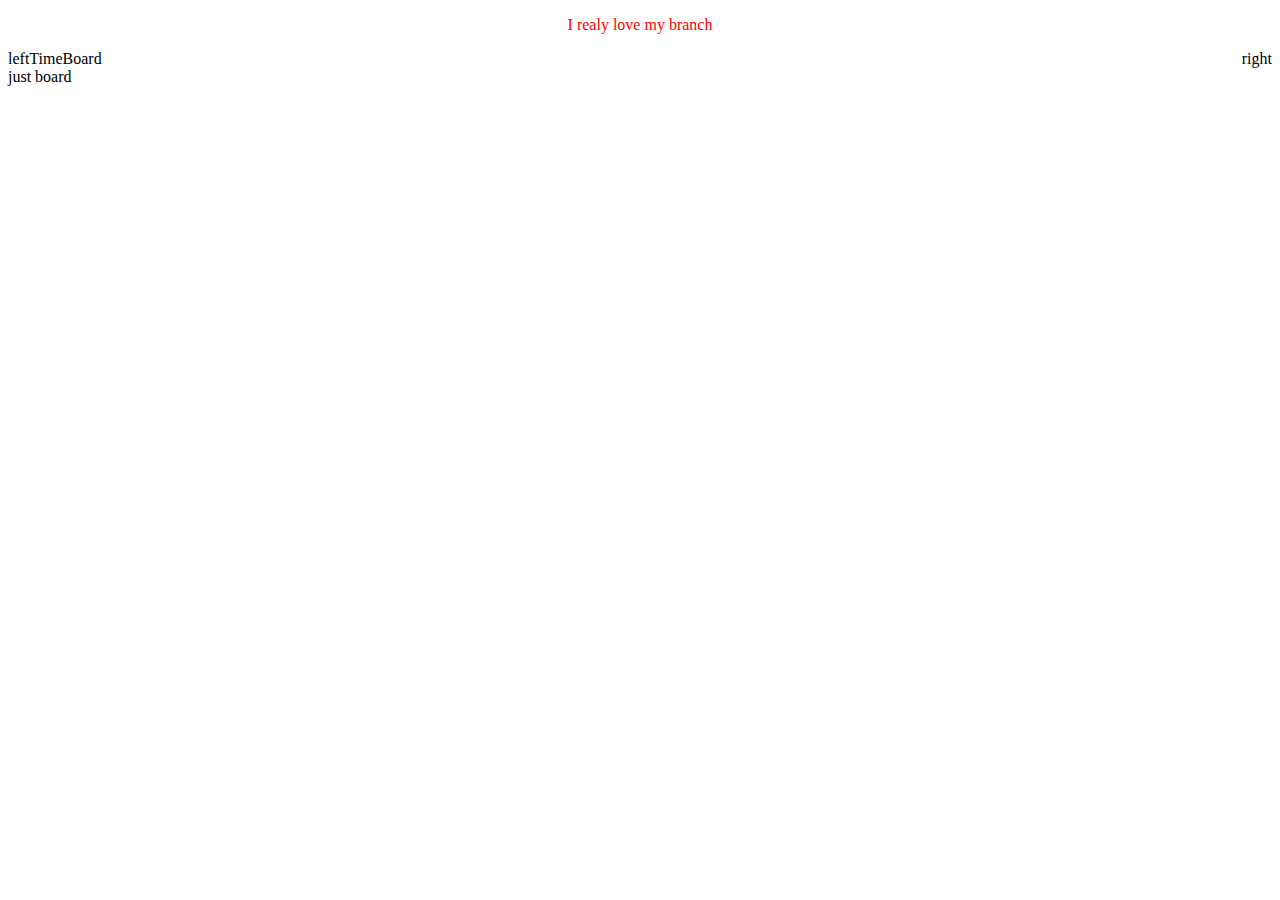
<file: index.html>
<!DOCTYPE html>
<html>
<head>
<title>Training timer</title>
<script src="Timer01.js"></script>
<link rel="stylesheet" href="Timer01.css"> 
</head>


<body>
	<p>I realy love my branch</p>


	<div>TimeBoard
		<div id="left_board">left</div>
		<div id="right_board">right</div>
		<div id="_board">just board</div>
	
	
	</div>
</body>

</html>
</file>
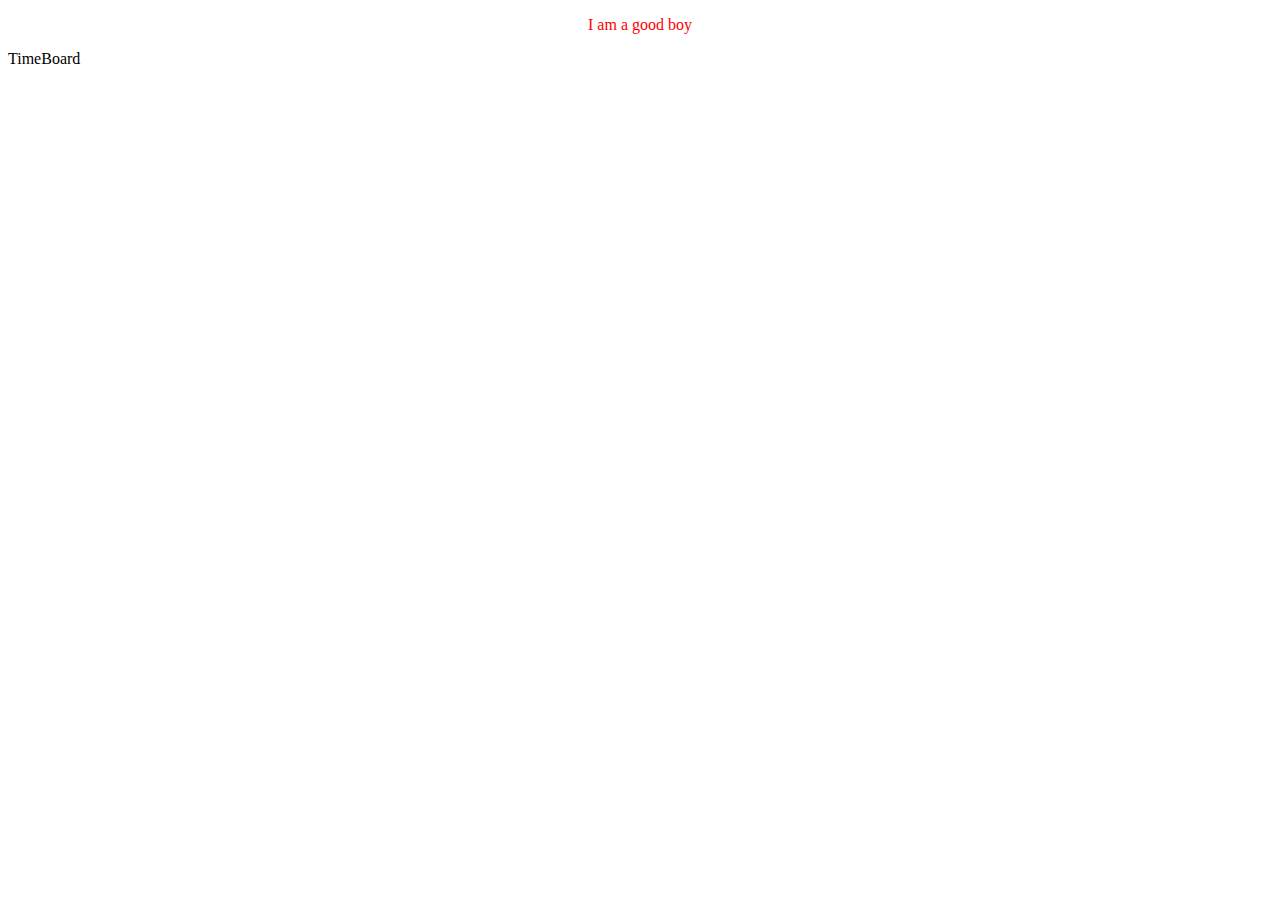
<file: Timer01.html>
<!DOCTYPE html>
<html>
<head>
<title>Training timer</title>
<script src="Timer01.js"></script>
<link rel="stylesheet" href="Timer01.css"> 
</head>


<body>
	<p>I am a good boy</p>


<div>TimeBoard</div>
</body>

</html>
</file>
<file: Timer01.css>
.setboard { 
  color: black;
}

#left_board {
  float: left;
}

#right_board {
  float: right;
}

h1 {
  text-align: center;
  color: red;
}

h2 {
  text-align: center;
  color: red;
}

p {
  text-align: center;
  color: red;
}
</file>
